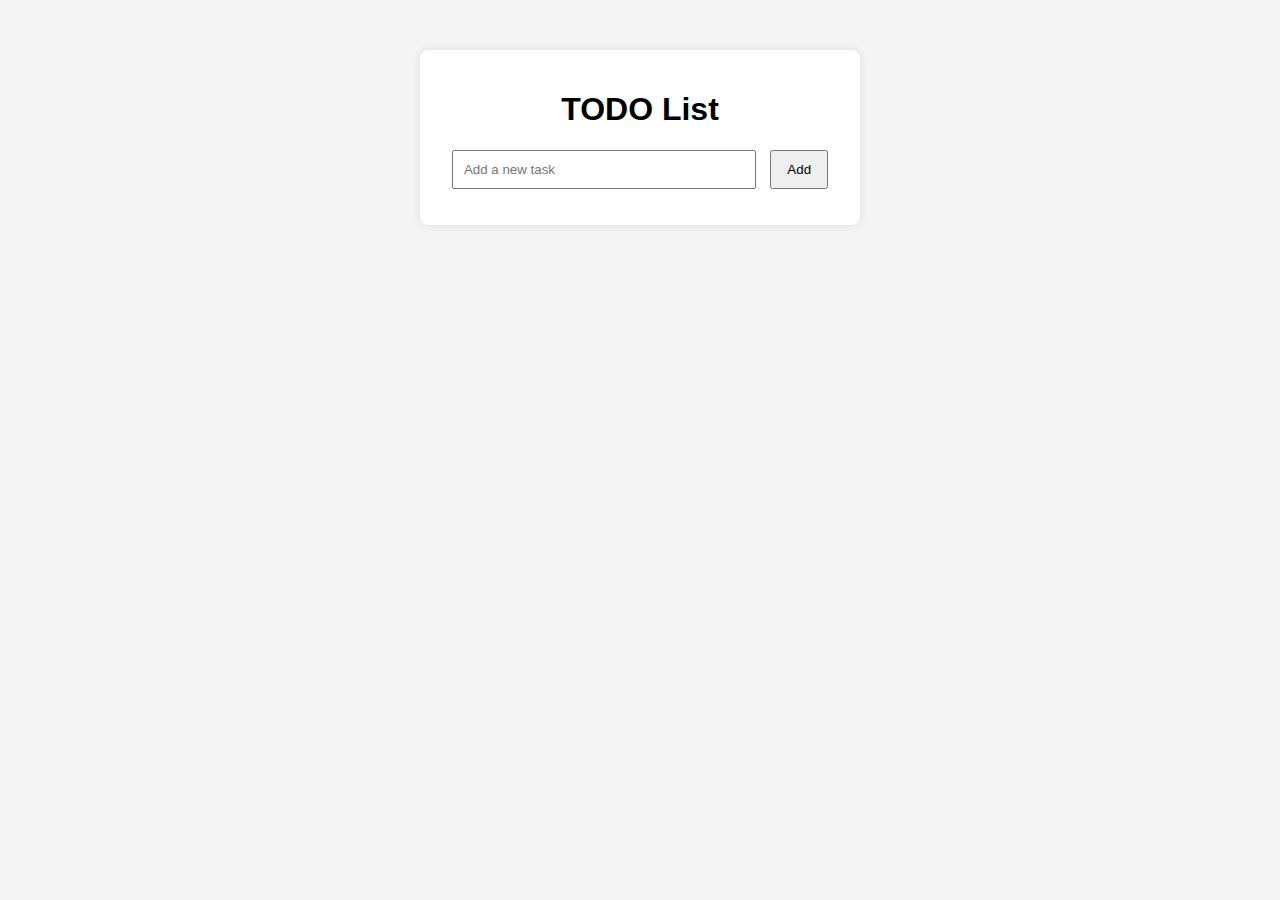
<file: ToDo List/index.html>
<!DOCTYPE html>
<html lang="en">
  <head>
    <meta charset="UTF-8" />
    <meta name="viewport" content="width=device-width, initial-scale=1.0" />
    <title>TODO List</title>
    <link rel="stylesheet" href="style.css" />
  </head>
  <body>
    <div class="container">
      <h1>TODO List</h1>

      <div class="input-container">
        <input type="text" id="todo-input" placeholder="Add a new task" />
        <button id="add-task">Add</button>
      </div>
      <ul id="todo-list"></ul>
    </div>

    <script src="script.js"></script>
  </body>
</html>
</file>
<file: ToDo List/style.css>
body {
  font-family: Arial, sans-serif;
  background-color: #f4f4f4;
  text-align: center;
}

.container {
  max-width: 400px;
  margin: 50px auto;
  background: white;
  padding: 20px;
  border-radius: 8px;
  box-shadow: 0 0 10px rgba(0, 0, 0, 0.1);
}

input {
  padding: 10px;
  width: 70%;
  margin-right: 10px;
}

button {
  padding: 10px 15px;
  cursor: pointer;
}

ul {
  list-style-type: none;
  padding: 0;
}

li {
  padding: 10px;
  background-color: #eaeaea;
  margin: 10px 0;
  display: flex;
  justify-content: space-between;
  align-items: center;
  border-radius: 5px;
}

.completed {
  text-decoration: line-through;
}

button.delete-btn {
  background-color: red;
  color: white;
  border: none;
  padding: 5px 10px;
  cursor: pointer;
}
</file>
